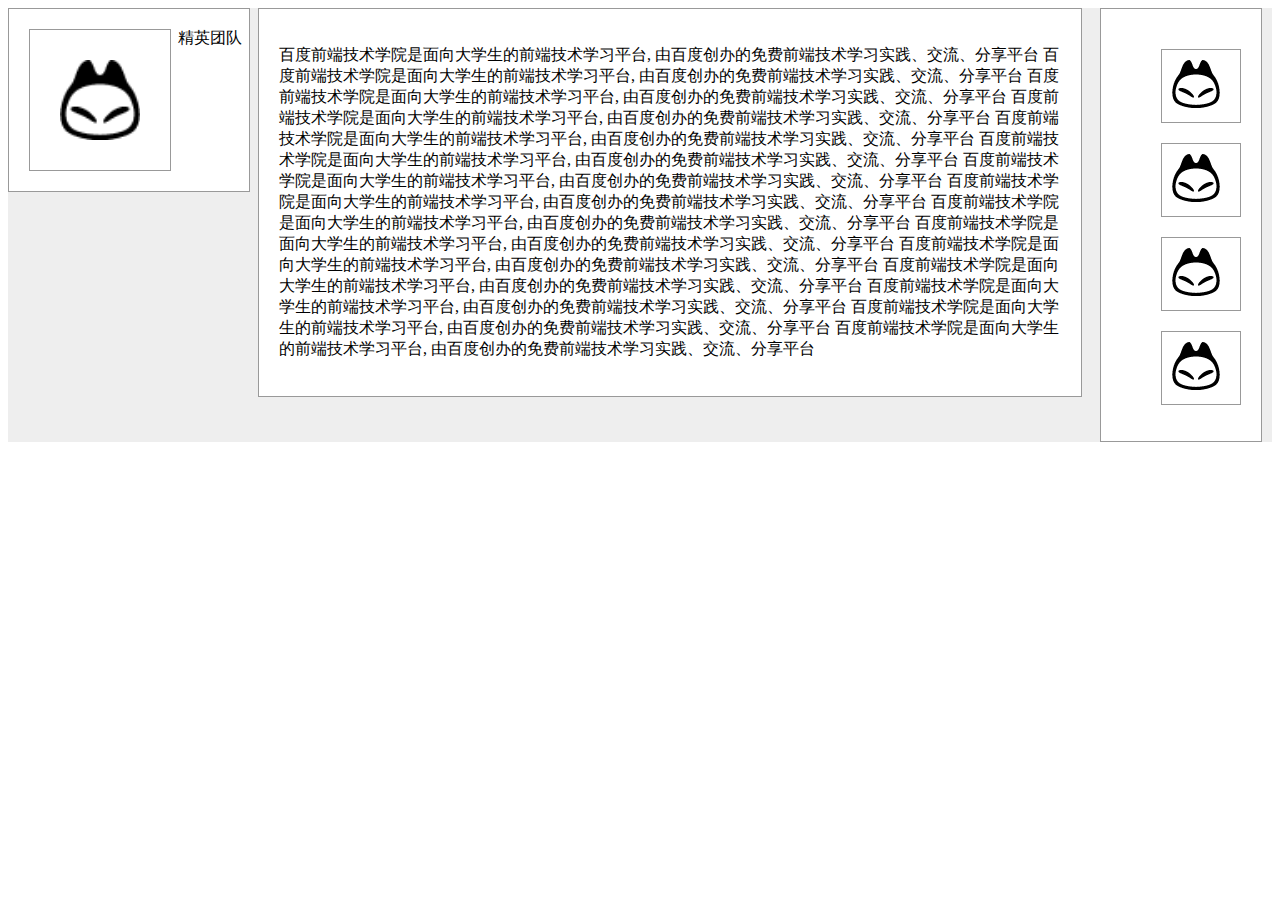
<file: stageone/ife3/index.html>
<!DOCTYPE html>
<html>
	<head>
		<meta charset="UTF-8">
		<title>百度前端技术学院阶段1-3</title>
		<link rel="icon" href="../img/iconfont-lou.png" type="image/x-icon">
		
		<style>
			.container{
				position: relative;
				width: 100%;
				background: #EEEEEE;
				overflow: auto;
			}
			.left {
				float: left;
				
				width: 200px;
				padding: 20px;
				border: 1px solid #999;
				margin-right: 20px;
				background:#FFFFFF;
				clear: both;
				}
			.right {
				width: 120px;
				
				padding: 20px;
				background-color: blue;
				float: right;
				margin-right: 10px;
				background:#FFFFFF;
				border: 1px solid #999999;
				
				}
			.main {
				width: auto;
				padding: 20px;
				border: 1px solid #999999;
				margin-left: 250px;
                margin-right: 190px;
                background:#FFFFFF;
				
				}
				.box{
					width: 100px;
					height: 100px;
					border: 1px solid #999999;
					padding: 20px;
				}
				.box img{
					width: 80px;
					height: 80px;
					padding: 10px;
				}
				.span{
					float: right;
					position: absolute;
					top: 20px;
					left: 170px;
				}
				.list{
					
					
				}
				.list li{
					border:1px solid #999999 ;
					list-style: none;
					padding: 10px;
					margin-top: 20px;
				}
		</style>
	</head>
	<body>
		<div class="container">
			<div class="left">
				<div class="box">				  
					<img src="../img/LOGO.png"/>
				</div>
				<div class="span">
					<span>精英团队</span>
				</div>
			</div>
			<div class="right">
				<div class="list">
					<ul>
						<li><img src="../img/LOGO.png"/></li>
						<li><img src="../img/LOGO.png"/></li>
						<li><img src="../img/LOGO.png"/></li>
						<li><img src="../img/LOGO.png"/></li>
					</ul>
				</div>
			</div>
			<div class="main">
				<p>
					百度前端技术学院是面向大学生的前端技术学习平台,
					由百度创办的免费前端技术学习实践、交流、分享平台
					百度前端技术学院是面向大学生的前端技术学习平台,
					由百度创办的免费前端技术学习实践、交流、分享平台
					百度前端技术学院是面向大学生的前端技术学习平台,
					由百度创办的免费前端技术学习实践、交流、分享平台
					
					百度前端技术学院是面向大学生的前端技术学习平台,
					由百度创办的免费前端技术学习实践、交流、分享平台
					百度前端技术学院是面向大学生的前端技术学习平台,
					由百度创办的免费前端技术学习实践、交流、分享平台
					百度前端技术学院是面向大学生的前端技术学习平台,
					由百度创办的免费前端技术学习实践、交流、分享平台
					百度前端技术学院是面向大学生的前端技术学习平台,
					由百度创办的免费前端技术学习实践、交流、分享平台
					百度前端技术学院是面向大学生的前端技术学习平台,
					由百度创办的免费前端技术学习实践、交流、分享平台
					
					百度前端技术学院是面向大学生的前端技术学习平台,
					由百度创办的免费前端技术学习实践、交流、分享平台
					百度前端技术学院是面向大学生的前端技术学习平台,
					由百度创办的免费前端技术学习实践、交流、分享平台
					百度前端技术学院是面向大学生的前端技术学习平台,
					由百度创办的免费前端技术学习实践、交流、分享平台
					百度前端技术学院是面向大学生的前端技术学习平台,
					由百度创办的免费前端技术学习实践、交流、分享平台
					百度前端技术学院是面向大学生的前端技术学习平台,
					由百度创办的免费前端技术学习实践、交流、分享平台
					
					百度前端技术学院是面向大学生的前端技术学习平台,
					由百度创办的免费前端技术学习实践、交流、分享平台
					百度前端技术学院是面向大学生的前端技术学习平台,
					由百度创办的免费前端技术学习实践、交流、分享平台
				</p>
			</div>
		</div>
	</body>
</html>
</file>
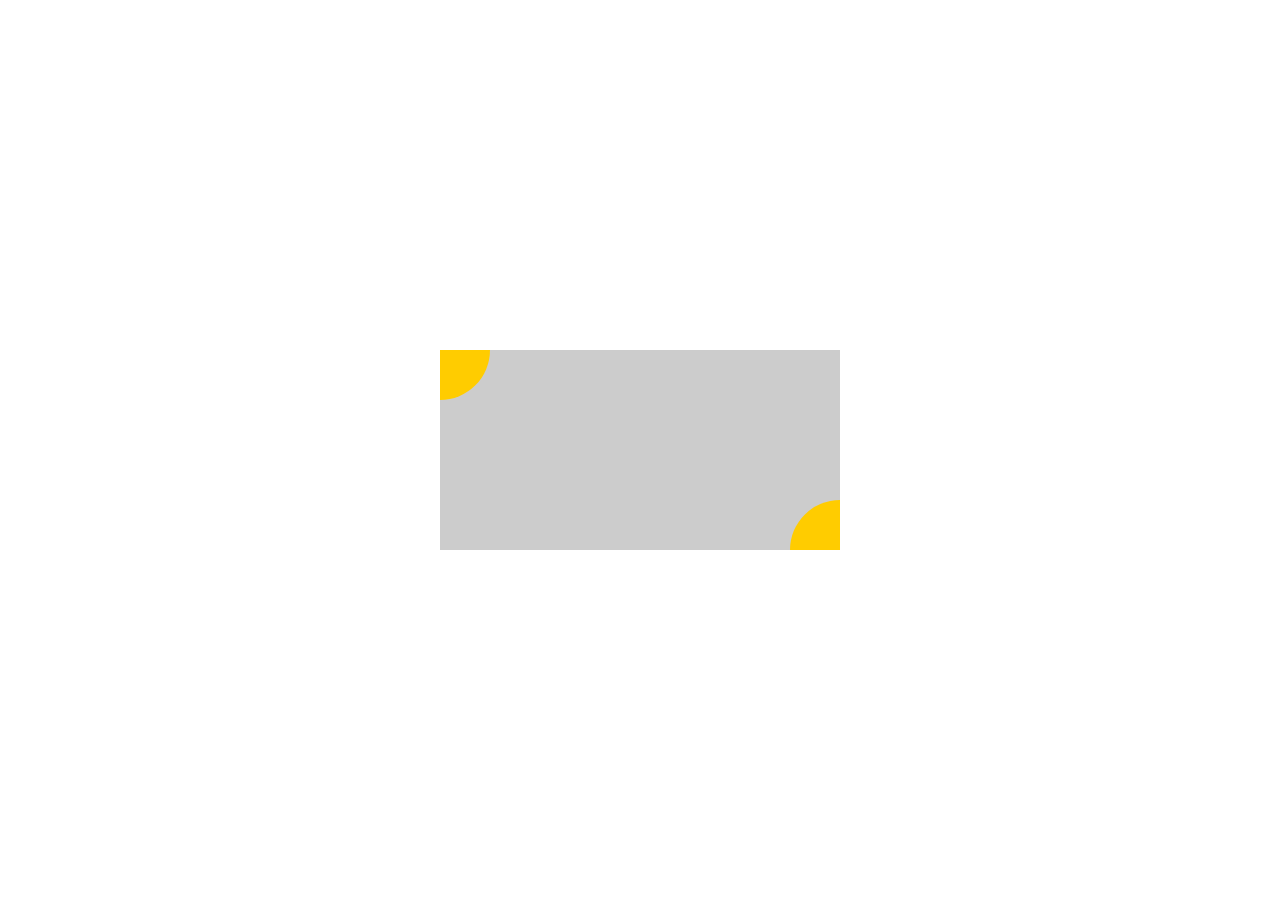
<file: stageone/ife4/index.html>
<!DOCTYPE html>
<html>
	<head>
		<meta charset="UTF-8">
		<title>课程四</title>
		<link rel="icon" href="../img/iconfont-lou.png" type="image/x-icon">
		<style type="text/css">
			.main{
				position: relative;
			}
			.container{
				position: absolute;
				height: 200px;
				width: 400px;
				background: #CCCCCC;
				left: 50%;
				top: 50%;
				margin-left: -200px;
				margin-top: -100px;
			}
			.left{
				position: absolute;
				top: 0;
				left: 0;
				background: #fc0;
				
				height: 50px; width: 50px;	
				-moz-border-radius: 0 0 50px 0; 
				-webkit-border-radius: 0 0 50px 0; 
				border-radius:0 0 50px 0;
			}
				
			.right{
				position: absolute;
				bottom: 0;
				right: 0;
				background: #fc0;
				height: 50px;
				width: 50px;			
				-moz-border-radius: 50px 0 0 0;
				-webkit-border-radius: 50px 0 0 0;
				border-radius: 50px 0 0 0;
		}

			
		</style>
	</head>
	<body>
		<div class="mian">
			<div class="container">
				<div class="left">
					
				</div>
				<div class="right">
					
				</div>
			</div>
		</div>
	</body>
</html>
</file>
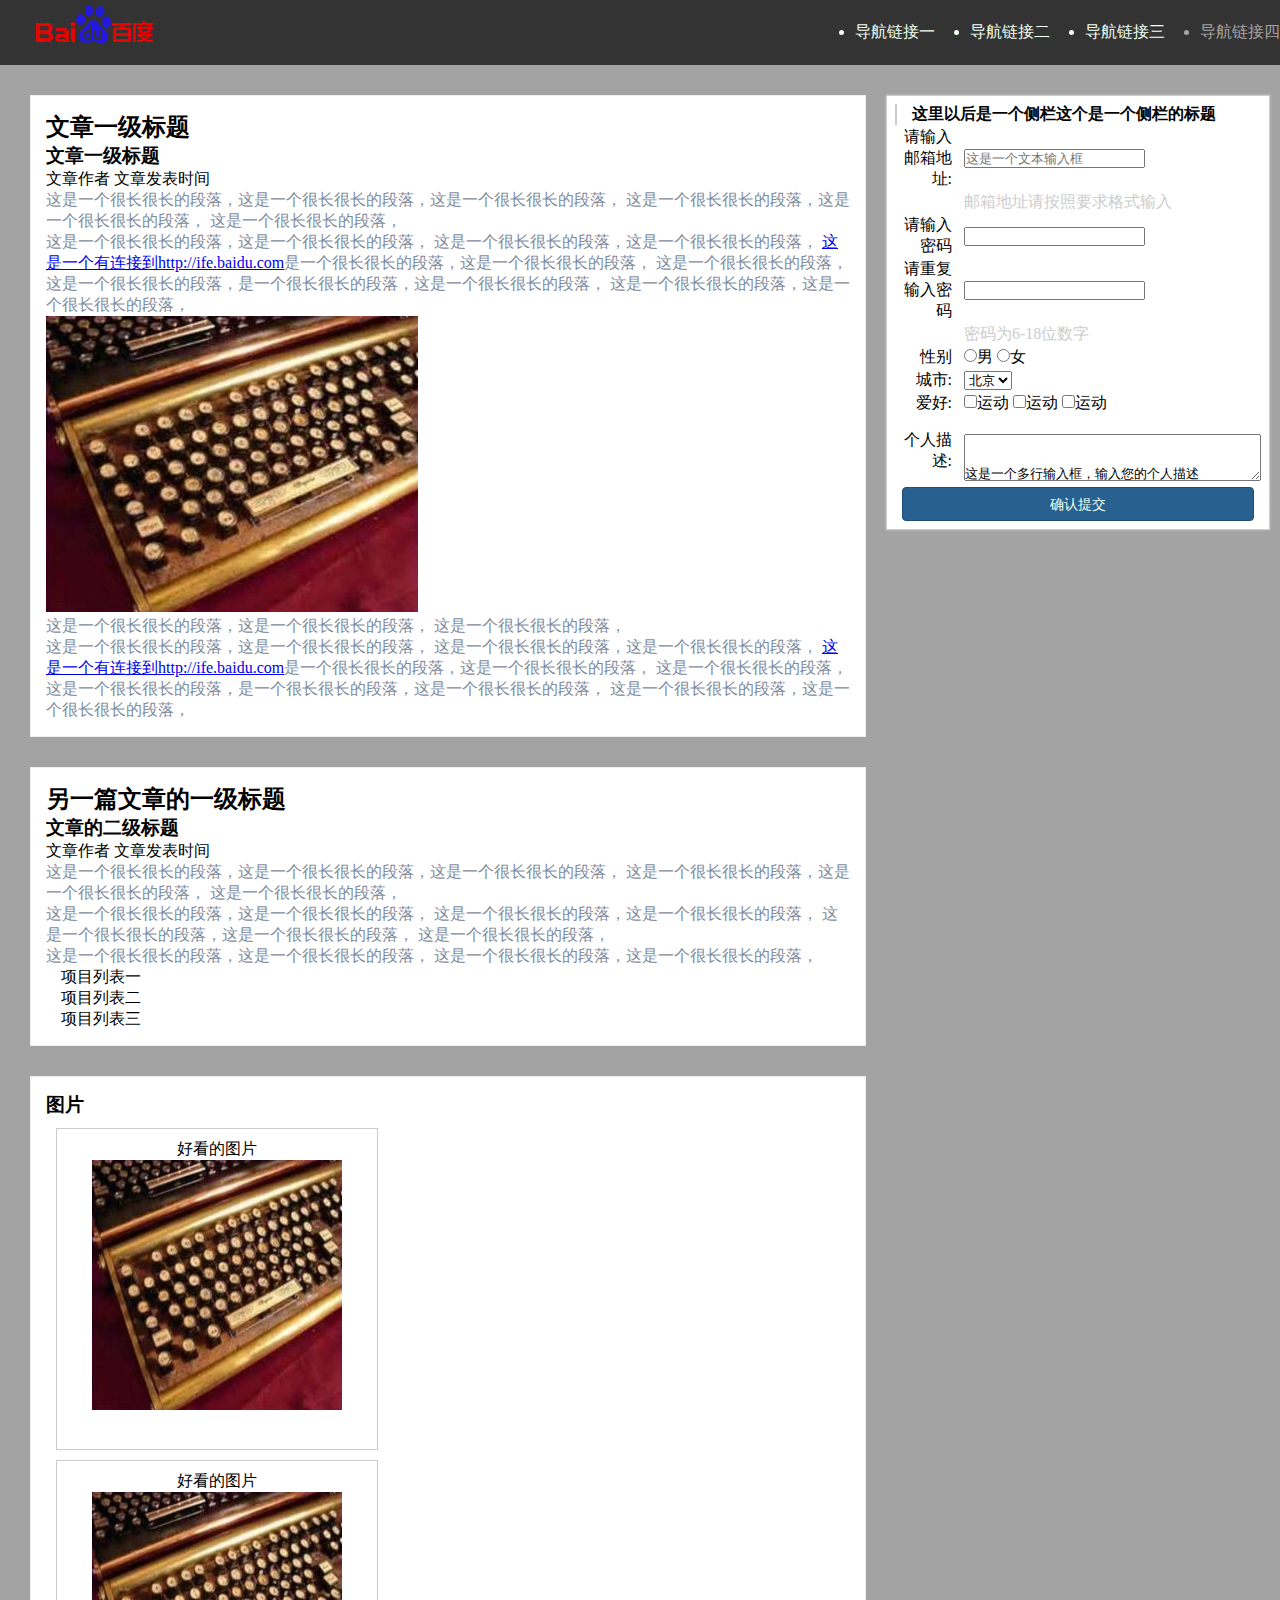
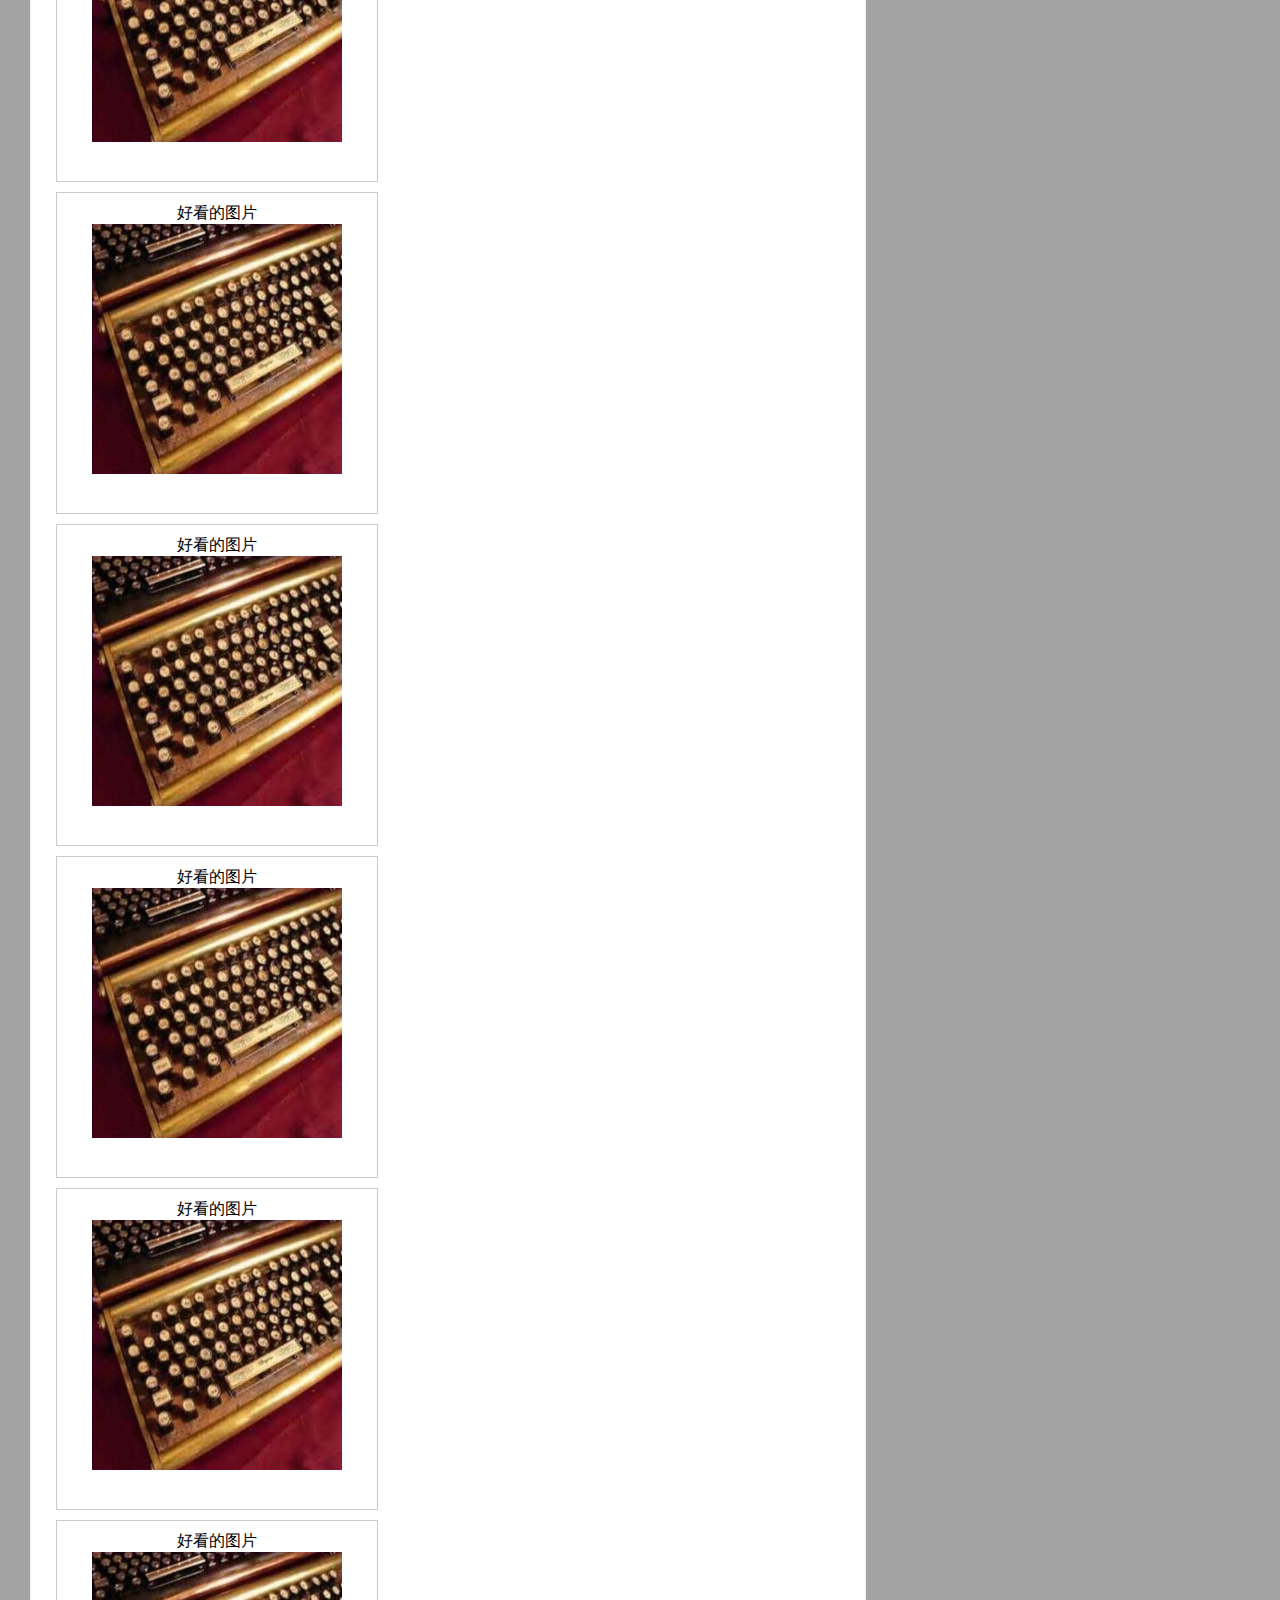
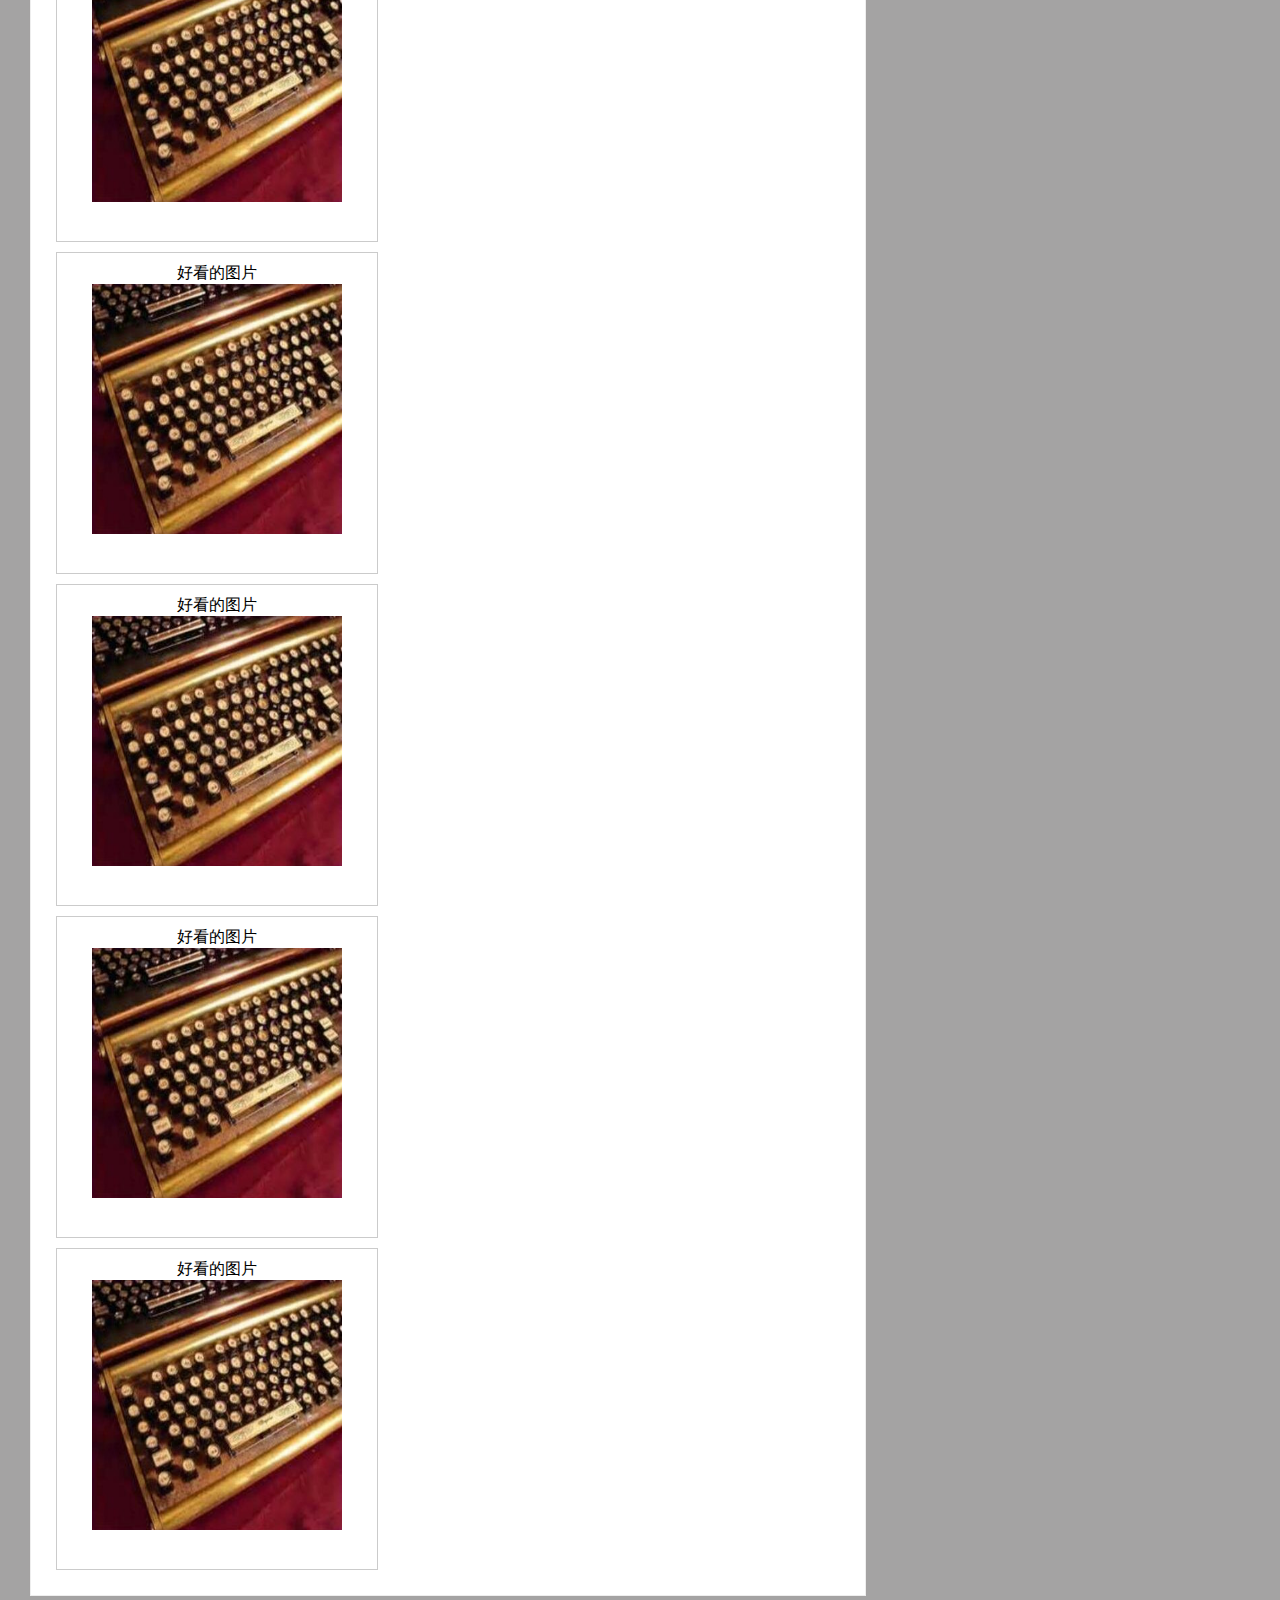
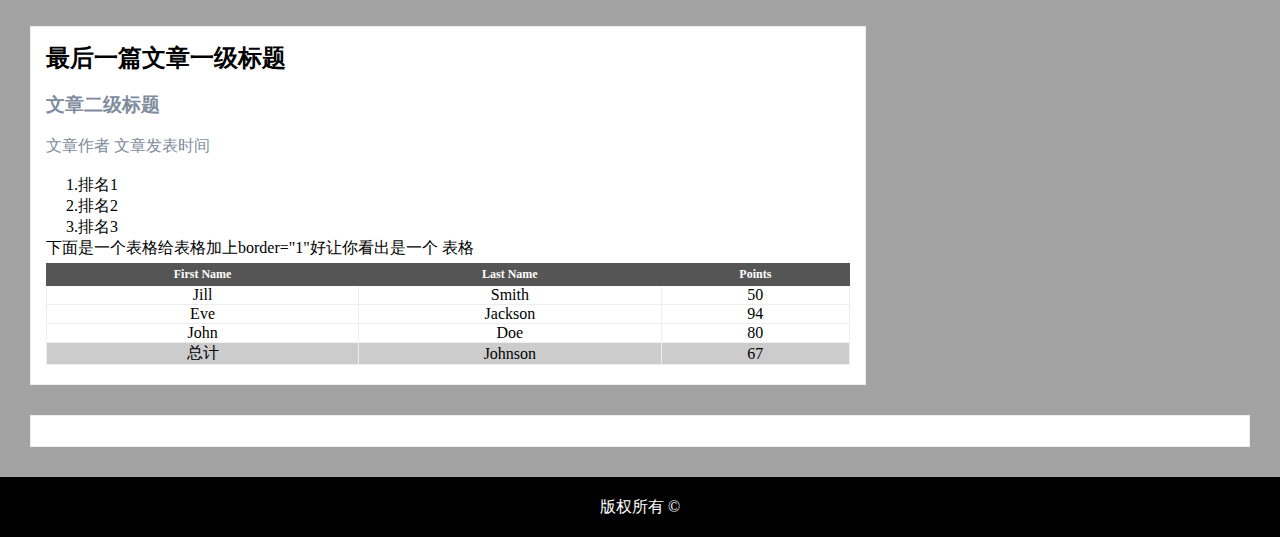
<file: stageone/ife5/index.html>
<!DOCTYPE html>
<html>
	<head>
		<meta charset="UTF-8">
		<title>百度前端技术学院阶段1-5</title>
		<link rel="icon" href="iconfont-lou.png" type="image/x-icon">
		<link rel="stylesheet" type="text/css" href="style.css"/>
	</head>
	<body>
		<div class="header">
		<img src="baidulog.png"/>
		<ul>
				<li><a>导航链接一</a></li>
				<li><a>导航链接二</a></li>
				<li><a>导航链接三</a></li>
				<li><a>导航链接四</a></li>
			</ul>
		</div>
		<div id="main">
		<div class="art1">
			<h2>文章一级标题</h2>
				<h3>文章一级标题</h3>
				<span>文章作者</span> <span>文章发表时间</span>
			<p>
		
				这是一个很长很长的段落，这是一个很长很长的段落，这是一个很长很长的段落，
				这是一个很长很长的段落，这是一个很长很长的段落，
				这是一个很长很长的段落，<br/>
				这是一个很长很长的段落，这是一个很长很长的段落，
				这是一个很长很长的段落，这是一个很长很长的段落，
				<a href="http://ife.baidu.com">这是一个有连接到http://ife.baidu.com</a>是一个很长很长的段落，这是一个很长很长的段落，
				这是一个很长很长的段落，这是一个很长很长的段落，是一个很长很长的段落，这是一个很长很长的段落，
				这是一个很长很长的段落，这是一个很长很长的段落，
				</p>
				
				<img src="ife1.jpg"/>
				<p>
				这是一个很长很长的段落，这是一个很长很长的段落，
				这是一个很长很长的段落，<br/>
				这是一个很长很长的段落，这是一个很长很长的段落，
				这是一个很长很长的段落，这是一个很长很长的段落，
				<a href="http://baidu.com">这是一个有连接到http://ife.baidu.com</a>是一个很长很长的段落，这是一个很长很长的段落，
				这是一个很长很长的段落，这是一个很长很长的段落，是一个很长很长的段落，这是一个很长很长的段落，
				这是一个很长很长的段落，这是一个很长很长的段落，
			</p>
		</div>
		<div class="art1">
			<h2>另一篇文章的一级标题</h2>
			<h3>文章的二级标题</h3>
			<span>文章作者</span> <span>文章发表时间</span>
			<p>这是一个很长很长的段落，这是一个很长很长的段落，这是一个很长很长的段落，
			这是一个很长很长的段落，这是一个很长很长的段落，
			这是一个很长很长的段落，<br/>
			这是一个很长很长的段落，这是一个很长很长的段落，
			这是一个很长很长的段落，这是一个很长很长的段落，
			这是一个很长很长的段落，这是一个很长很长的段落，
			这是一个很长很长的段落，<br/>
			这是一个很长很长的段落，这是一个很长很长的段落，
			这是一个很长很长的段落，这是一个很长很长的段落，
			<div class="arul">
				<ul>
				<li>项目列表一</li>
				<li>项目列表二</li>
				<li>项目列表三</li>
			</ul>
			</div>
			</p>
		</div>
		<div class="art1">

			<h3>图片</h3>
			 <div class="box">
			 	<div class="font">好看的图片</div>
				<img src="ife1.jpg" />
			 </div>
			 <div class="box">
			 	<div class="font">好看的图片</div>
				<img src="ife1.jpg" />
			 </div>
			 <div class="box">
			 	<div class="font">好看的图片</div>
				<img src="ife1.jpg" />
			 </div>
			 <div class="box">
			 	<div class="font">好看的图片</div>
				<img src="ife1.jpg" />
			 </div>
			 <div class="box">
			 	<div class="font">好看的图片</div>
				<img src="ife1.jpg" />
			 </div>
			 <div class="box">
			 	<div class="font">好看的图片</div>
				<img src="ife1.jpg" />
			 </div>
			 <div class="box">
			 	<div class="font">好看的图片</div>
				<img src="ife1.jpg" />
			 </div>
			 <div class="box">
			 	<div class="font">好看的图片</div>
				<img src="ife1.jpg" />
			 </div>
			 <div class="box">
			 	<div class="font">好看的图片</div>
				<img src="ife1.jpg" />
			 </div>
			 <div class="box">
			 	<div class="font">好看的图片</div>
				<img src="ife1.jpg" />
			 </div>
			 <div class="box">
			 	<div class="font">好看的图片</div>
				<img src="ife1.jpg" />
			 </div>
		</div>
		<div class="art1 art3">
     
			<h2> 最后一篇文章一级标题</h2><br />
		<h3>文章二级标题</h3><br />
		<p>文章作者 文章发表时间</p><br />
		<div class="fh">
			<div id="">
			1.排名1
		</div>
		<div id="">
			2.排名2
		</div>
		<div id="">
			3.排名3
		</div>
		</div>
		
		
		下面是一个表格给表格加上border="1"好让你看出是一个 表格
		<table class="reference" border="1px">
				<tbody>
					<tr>
						<th>First Name</th>
						<th>Last Name</th>		
						<th>Points</th>
					</tr>
				<tr>
					<td>Jill</td>
					<td>Smith</td>		
					<td>50</td>
				</tr>
				<tr>
					<td>Eve</td>
					<td>Jackson</td>		
					<td>94</td>
				</tr>
				<tr>
					<td>John</td>
					<td>Doe</td>		
					<td>80</td>
				</tr>
				<tr>
					<td>总计</td>
					<td>Johnson</td>		
					<td>67</td>
				</tr>
			</tbody>
		</table>
		</div>
	</div>	
		<div class="art1 tab">
			
			<table>
				<tr>
					<th colspan="2">这里以后是一个侧栏这个是一个侧栏的标题</th>
				</tr>
				<tr>
					<td class="right">请输入邮箱地址:</th>
					<td class="left"><input type="text" placeholder="这是一个文本输入框"/></th>
				</tr>
				<tr>
					<td class="right"></td>
					<td class="todo left">邮箱地址请按照要求格式输入</td>
				</tr>
				<tr>
					<td class="right">请输入密码</td>
					<td class="left"><input type="password"></td>
				</tr>
				<tr>
					<td class="right">请重复输入密码</td>
					<td class="left"><input type="password"></td>
				</tr>
				<tr>
					<td class="right"></td>
					<td class="todo left">密码为6-18位数字</td>
				</tr>
				<tr>
					<td class="right">性别</td>
					<td class="left">
						<input type="radio" name="sex" id="sex" value="男" />男
						<input type="radio" name="sex" id="sex" value="女" />女
					</td>
				</tr>
				<tr>
					<td class="right">城市:</td>
					<td class="left">
						<select name="cars">
							<option value="volvo">北京</option>
							<option value="saab">上海</option>
							<option value="fiat">广州</option>	
						</select>
					</td>
				</tr>
				<tr>
					<td class="right">爱好:</td>
					<td class="left">
						<input type="checkbox"  name="box" />运动
					    <input type="checkbox" name="box" />运动
					    <input type="checkbox" name="box" />运动
					</td>
				</tr>
				<tr>
					<td class="right arte">个人描述:</td>
					<td class="left"><br />
						<textarea  rows="3" cols="35"> 
						这是一个多行输入框，输入您的个人描述
					    </textarea>
					</td>
				</tr>
				<tr>	
				<td colspan="3">
					<div class="bttn">
						<button type="button" class="btn btn-primary">确认提交</button>
					</div>
				</td>
				</tr>
		    </table>
			

		</div>
		
			<footer>
				版权所有 ©
			</footer>
			
	</body>
	</div>
</html>
</file>
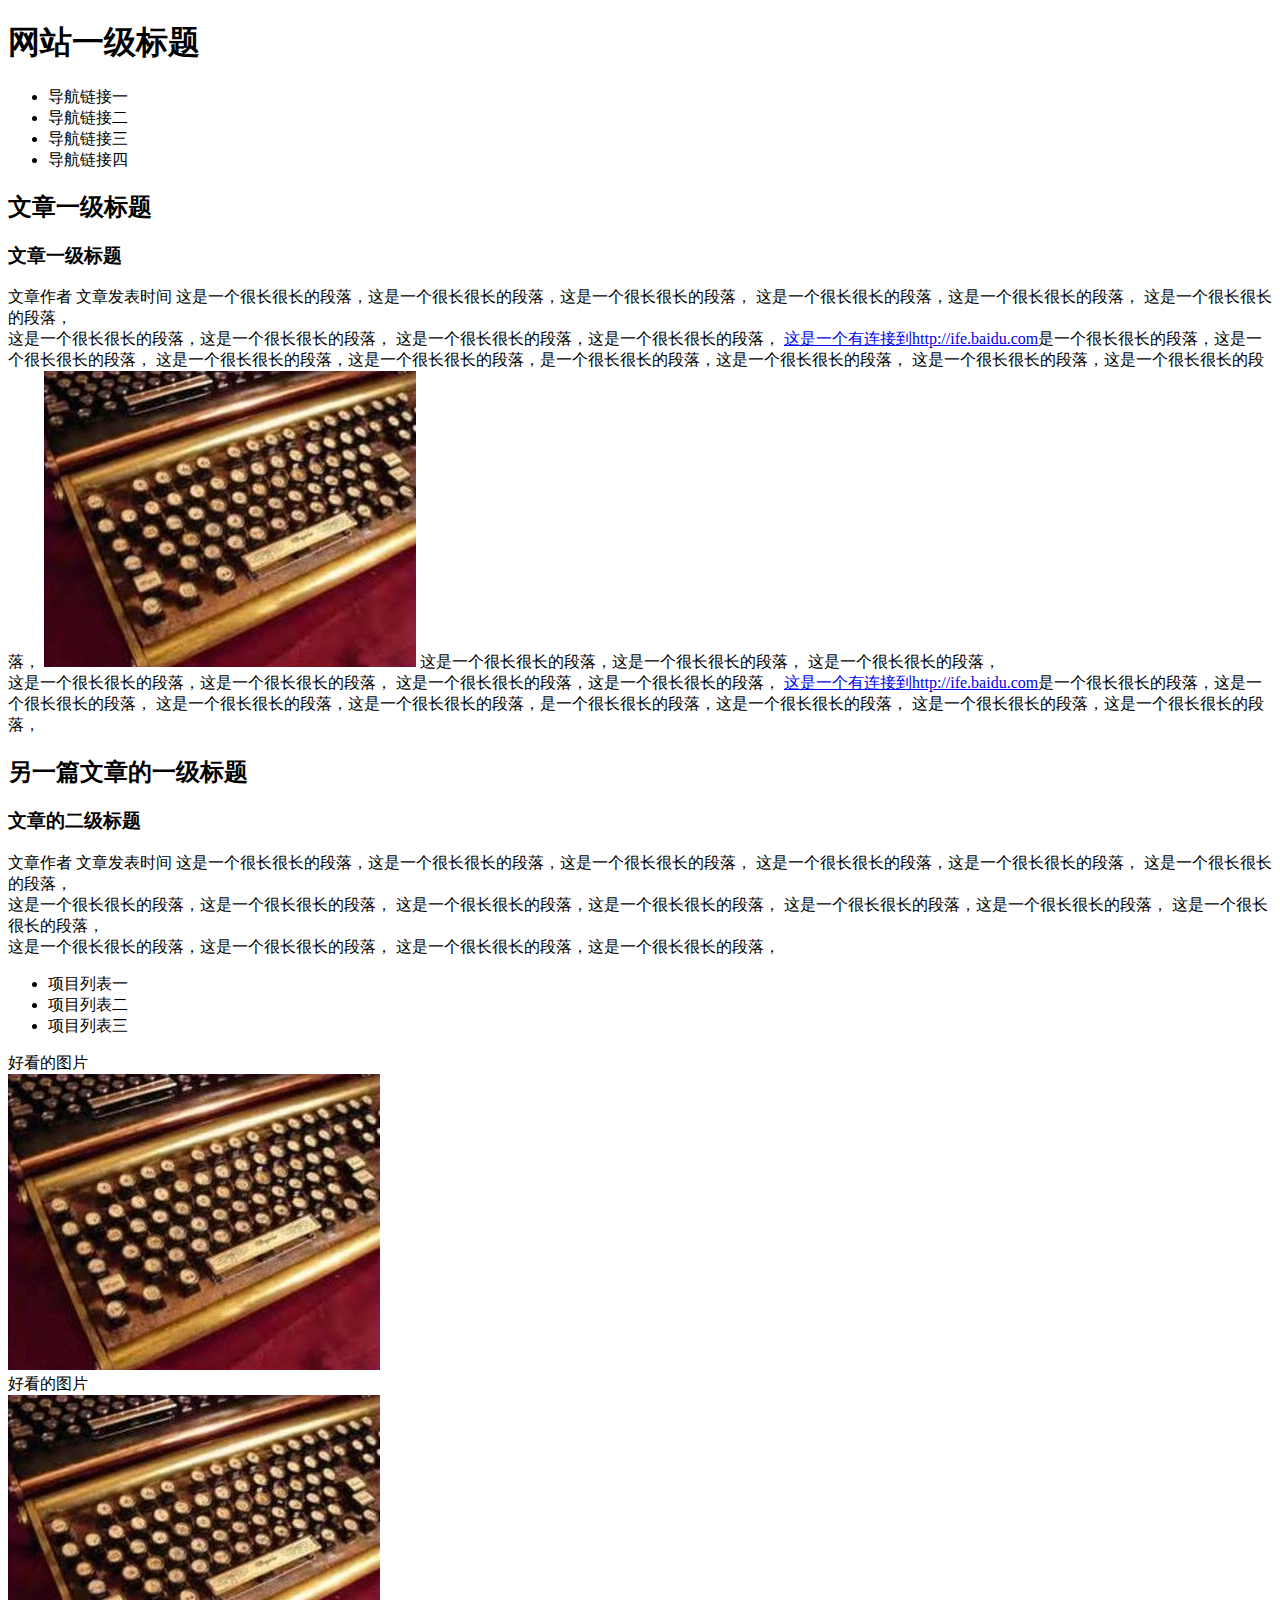
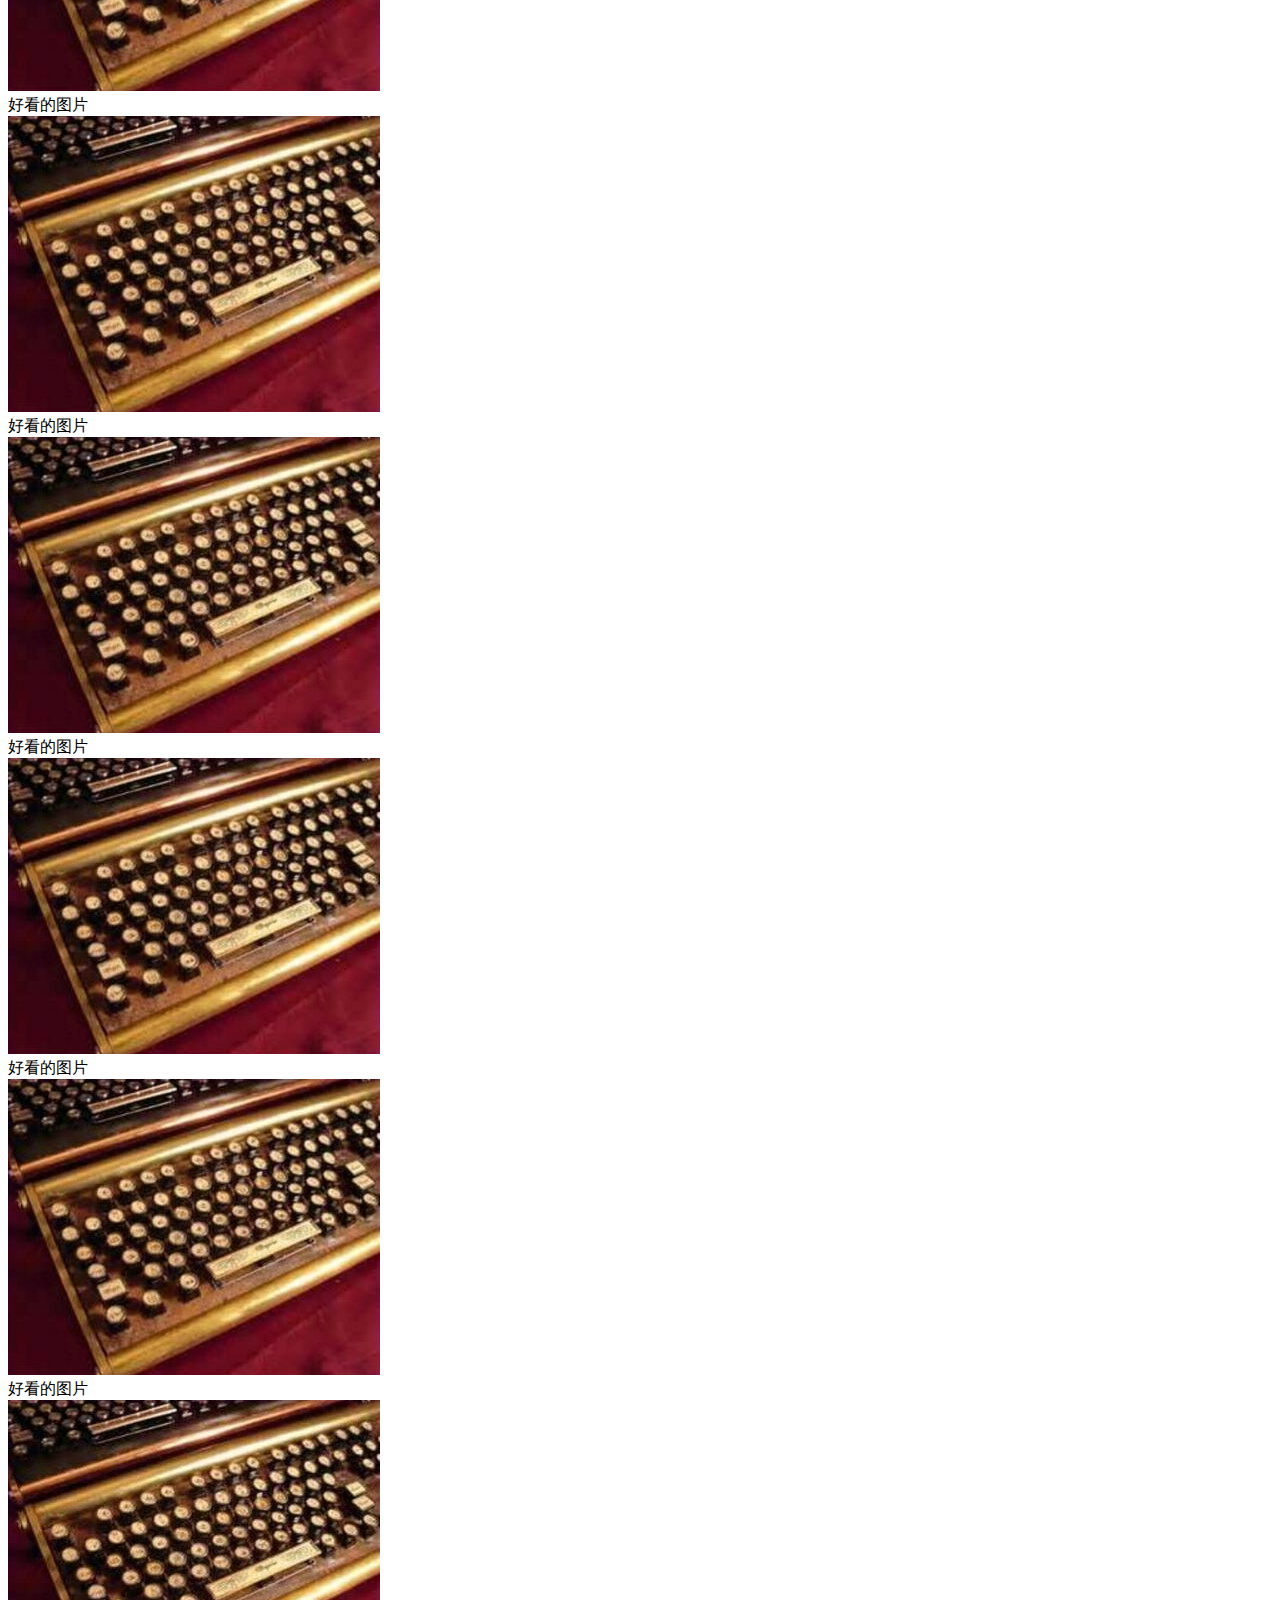
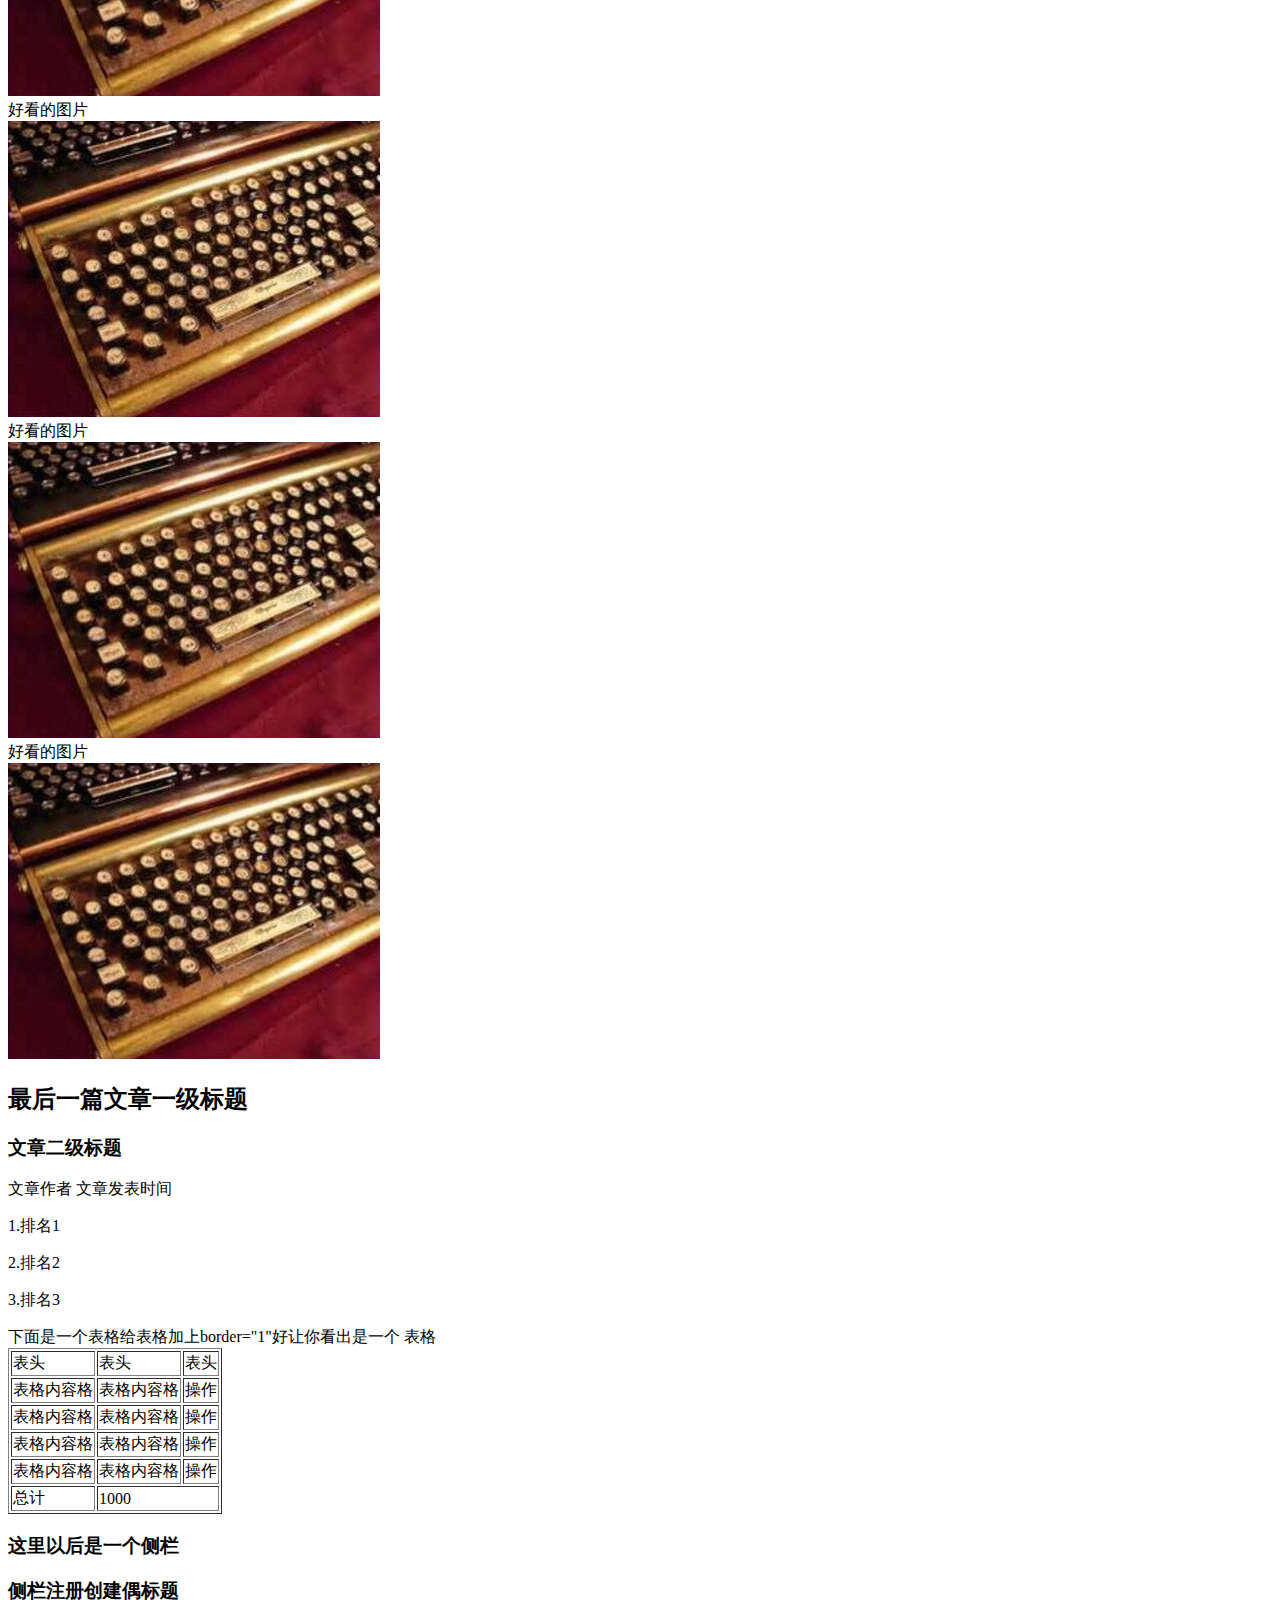
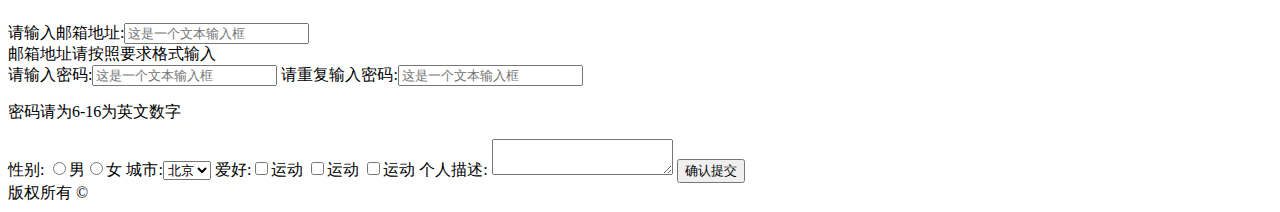
<file: ife1/ife1.html>
<!DOCTYPE html>
<html>
	<head>
		<meta charset="UTF-8">
		<title></title>
	</head>
	<body>
		<h1>网站一级标题</h1>
		<div id="">
			<ul>
				<li><a>导航链接一</a></li>
				<li><a>导航链接二</a></li>
				<li><a>导航链接三</a></li>
				<li><a>导航链接四</a></li>
			</ul>
		</div>
		<h2>文章一级标题</h2>
		<h3>文章一级标题</h3>
		<span>文章作者</span> <span>文章发表时间</span>
		这是一个很长很长的段落，这是一个很长很长的段落，这是一个很长很长的段落，
		这是一个很长很长的段落，这是一个很长很长的段落，
		这是一个很长很长的段落，<br/>
		这是一个很长很长的段落，这是一个很长很长的段落，
		这是一个很长很长的段落，这是一个很长很长的段落，
		<a href="http://ife.baidu.com">这是一个有连接到http://ife.baidu.com</a>是一个很长很长的段落，这是一个很长很长的段落，
		这是一个很长很长的段落，这是一个很长很长的段落，是一个很长很长的段落，这是一个很长很长的段落，
		这是一个很长很长的段落，这是一个很长很长的段落，
		<img src="ife1.jpg"/>
		这是一个很长很长的段落，这是一个很长很长的段落，
		这是一个很长很长的段落，<br/>
		这是一个很长很长的段落，这是一个很长很长的段落，
		这是一个很长很长的段落，这是一个很长很长的段落，
		<a href="http://baidu.com">这是一个有连接到http://ife.baidu.com</a>是一个很长很长的段落，这是一个很长很长的段落，
		这是一个很长很长的段落，这是一个很长很长的段落，是一个很长很长的段落，这是一个很长很长的段落，
		这是一个很长很长的段落，这是一个很长很长的段落，
		<h2>另一篇文章的一级标题</h2>
		<h3>文章的二级标题</h3>
		<span>文章作者</span> <span>文章发表时间</span>
		这是一个很长很长的段落，这是一个很长很长的段落，这是一个很长很长的段落，
		这是一个很长很长的段落，这是一个很长很长的段落，
		这是一个很长很长的段落，<br/>
		这是一个很长很长的段落，这是一个很长很长的段落，
		这是一个很长很长的段落，这是一个很长很长的段落，
		这是一个很长很长的段落，这是一个很长很长的段落，
		这是一个很长很长的段落，<br/>
		这是一个很长很长的段落，这是一个很长很长的段落，
		这是一个很长很长的段落，这是一个很长很长的段落，
		<ul>
			<li>项目列表一</li>
			<li>项目列表二</li>
			<li>项目列表三</li>
		</ul>
		<div>好看的图片</div>
		
		<img src="ife1.jpg" /><br />
		<div>好看的图片</div>
		<img src="ife1.jpg" /><br />
		<div>好看的图片</div>
		<img src="ife1.jpg" /><br />
		<div>好看的图片</div>
		<img src="ife1.jpg" /><br />
		<div>好看的图片</div>
		<img src="ife1.jpg" /><br />
		<div>好看的图片</div>
		<img src="ife1.jpg" /><br />
		<div>好看的图片</div>
		<img src="ife1.jpg" /><br />
		<div>好看的图片</div>
		<img src="ife1.jpg" />
		<div>好看的图片</div>
		<img src="ife1.jpg" />
		<div>好看的图片</div>
		<img src="ife1.jpg" />
		
		<h2> 最后一篇文章一级标题</h2>
		<h3>文章二级标题</h3>
		文章作者 文章发表时间
		<p>1.排名1</p>
		<p>2.排名2</p>
		<p>3.排名3</p>
		下面是一个表格给表格加上border="1"好让你看出是一个 表格
		<table border="1px">
			<thead>
				<tr>
					<td>表头</td>
					<td>表头</td>
					<td>表头</td>
				</tr>
				<tr>
					<td>表格内容格</td>
					<td>表格内容格</td>
					<td>操作</td>
				</tr>
				<tr>
					<td>表格内容格</td>
					<td>表格内容格</td>
					<td>操作</td>
				</tr>
				<tr>
					<td>表格内容格</td>
					<td>表格内容格</td>
					<td>操作</td>
				</tr>
				<tr>
					<td>表格内容格</td>
					<td>表格内容格</td>
					<td>操作</td>
				</tr>
				<tr>
					<td>总计</td>
					<td colspan="2">1000</td>
					
				</tr>
			</thead>
			
			
		</table>
		<h3>这里以后是一个侧栏</h3>
			<h3>侧栏注册创建偶标题</h3>
			<div id="">
				请输入邮箱地址:<input type="text" placeholder="这是一个文本输入框"/>
			</div>
			邮箱地址请按照要求格式输入 <br />
			<div id="">
			请输入密码:<input type="text" placeholder="这是一个文本输入框"/>
			请重复输入密码:<input type="text" placeholder="这是一个文本输入框"/>	
			</div>
			<p>
				密码请为6-16为英文数字
			</p>
			
			性别: <input type="radio" name="sex" id="sex" value="男" />男<input type="radio" name="sex" id="sex" value="女" />女
			城市:<select name="cars">
					<option value="volvo">北京</option>
					<option value="saab">上海</option>
					<option value="fiat">广州</option>
					
				</select>
			爱好:<input type="checkbox"  name="box" />运动
			   <input type="checkbox" name="box" />运动
			   <input type="checkbox" name="box" />运动
			个人描述:
			<textarea > 
				这是一个多行输入框，输入您的个人描述
			</textarea>
			<input type="button" name="" id="" value="确认提交" /><br />
			版权所有 ©
	</body>
</html>
</file>
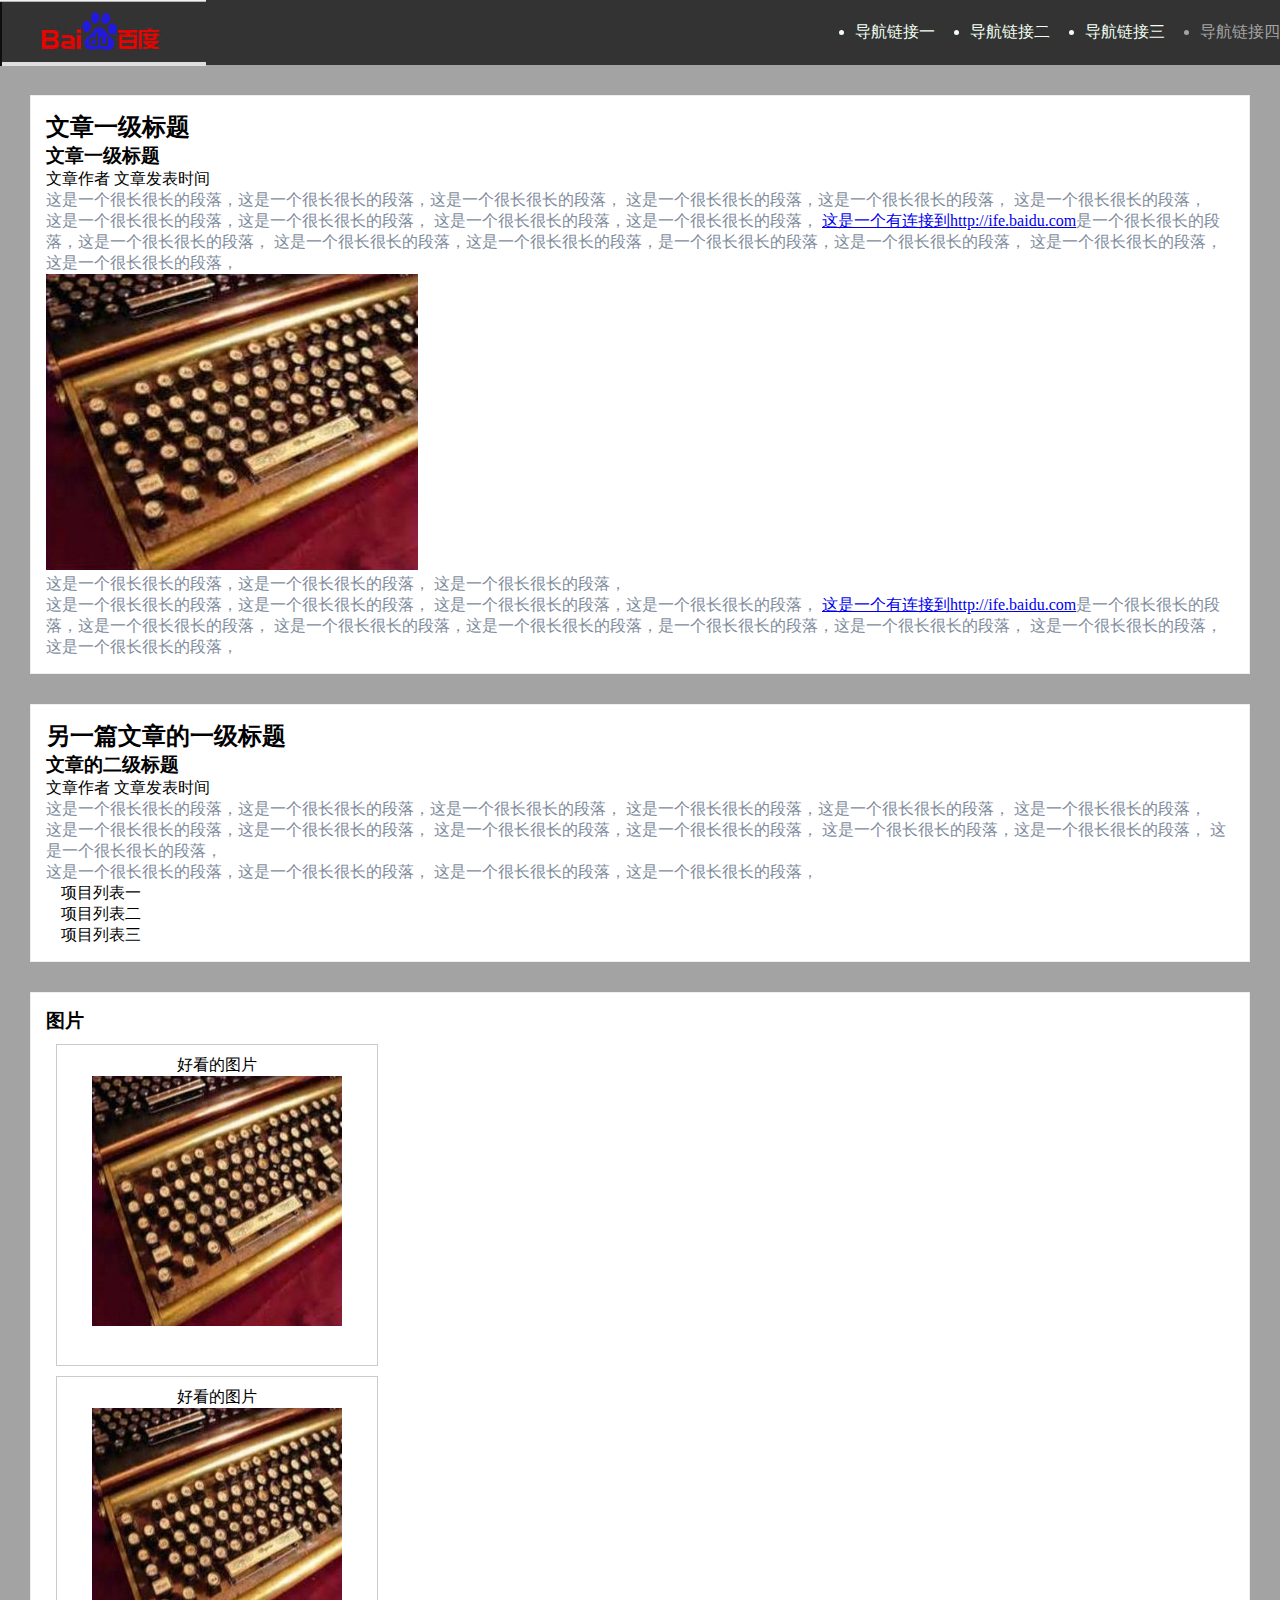
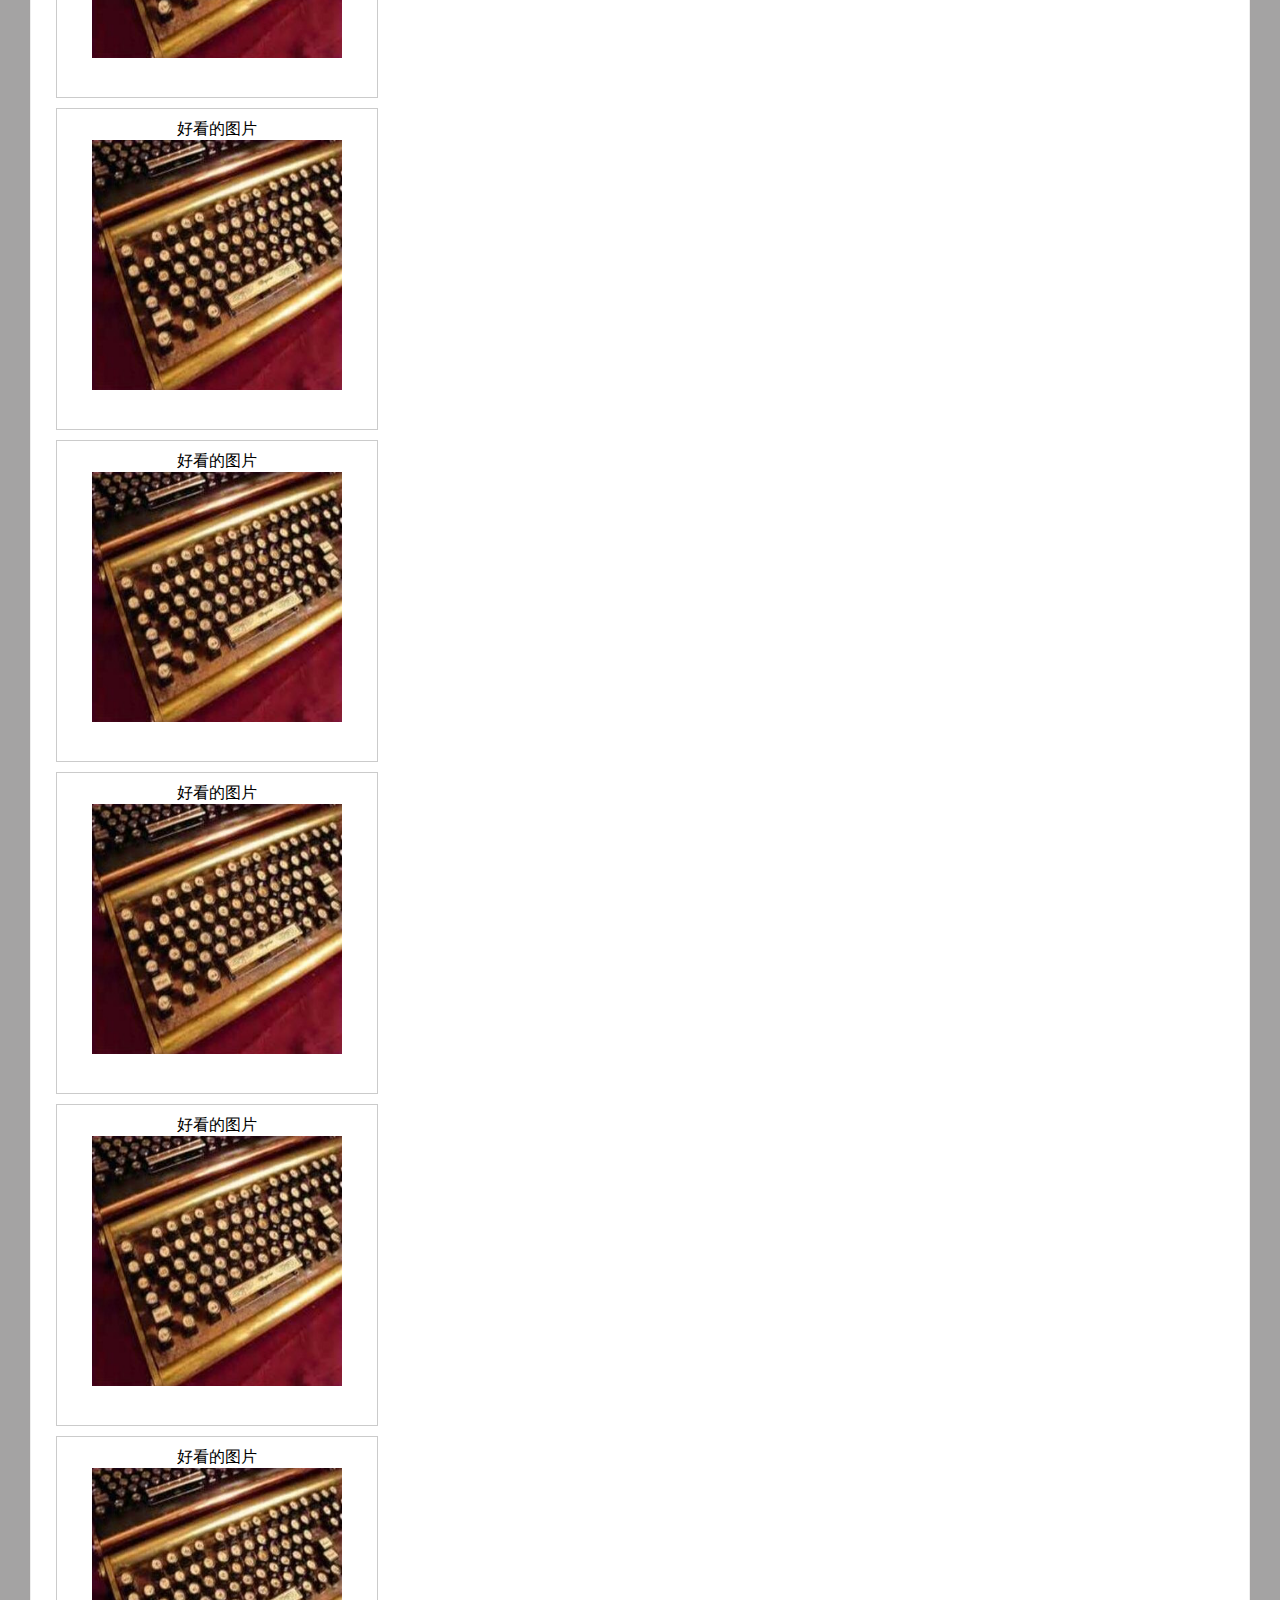
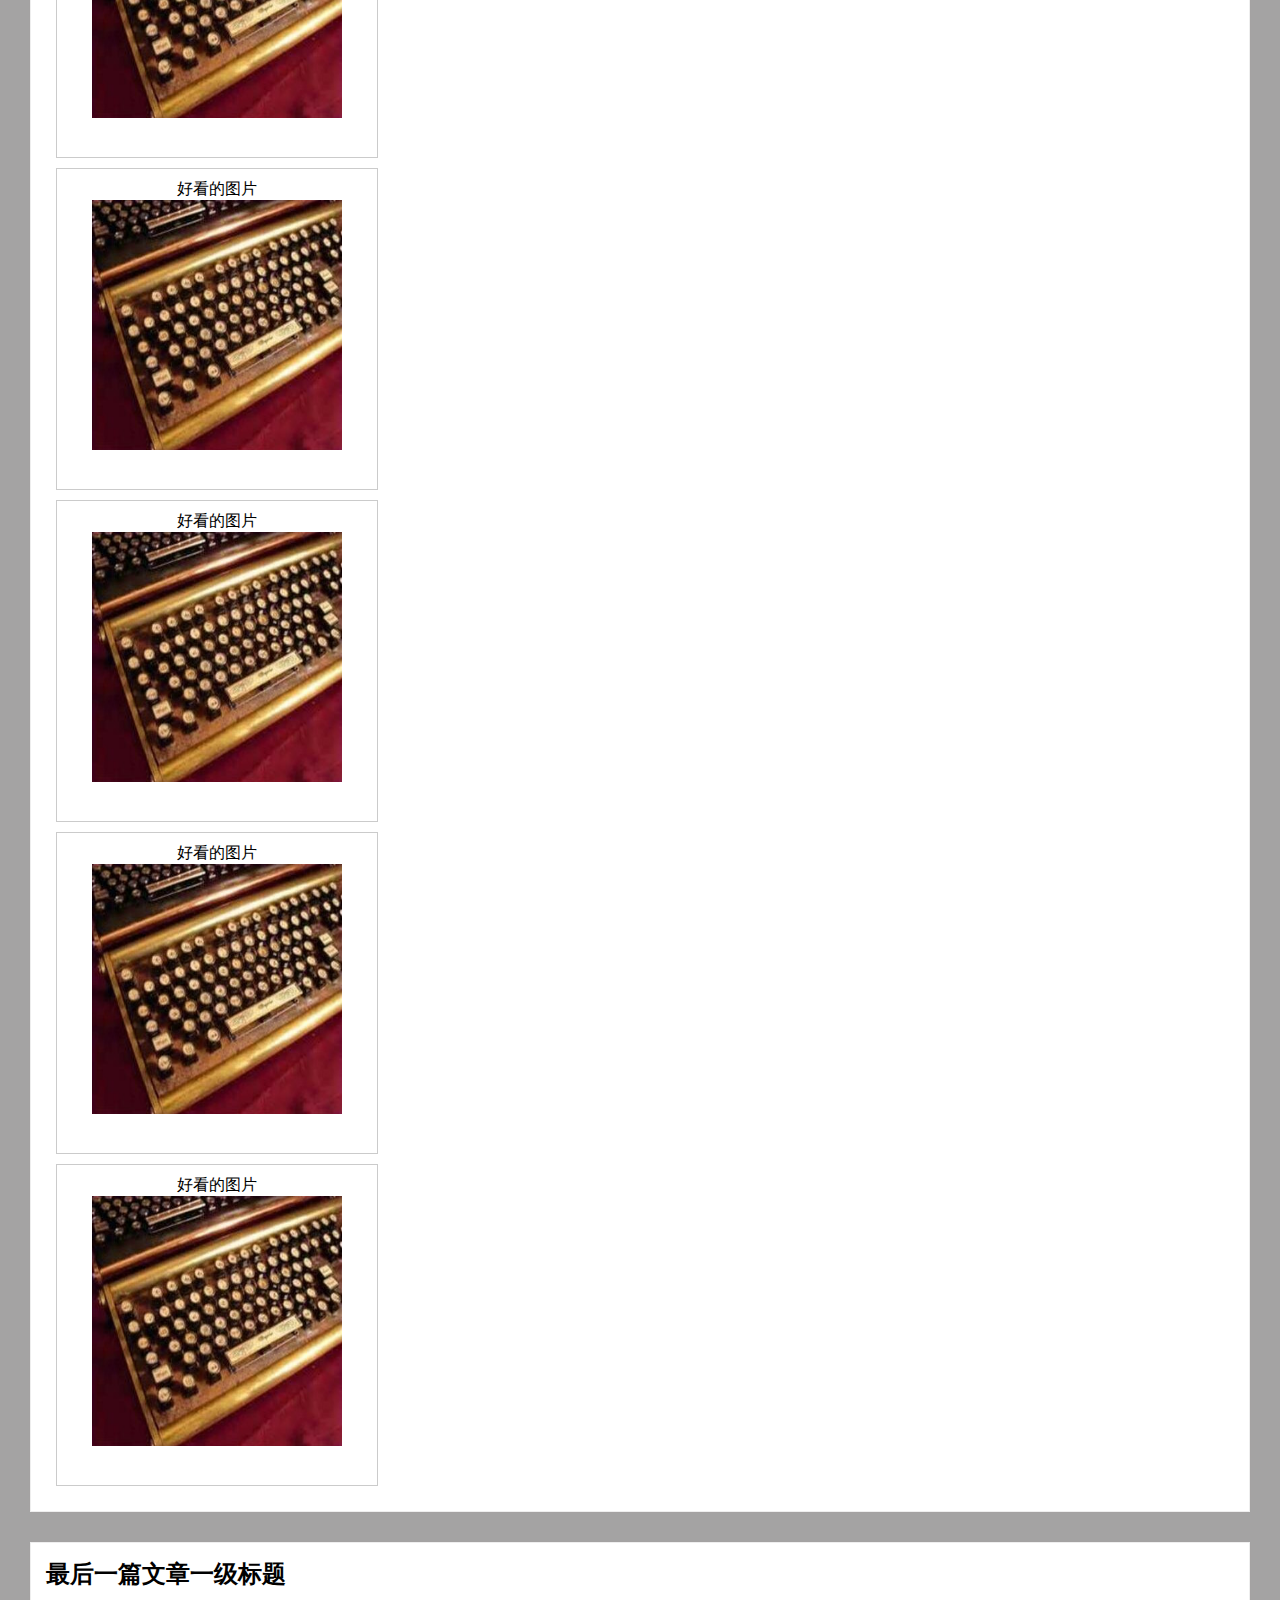
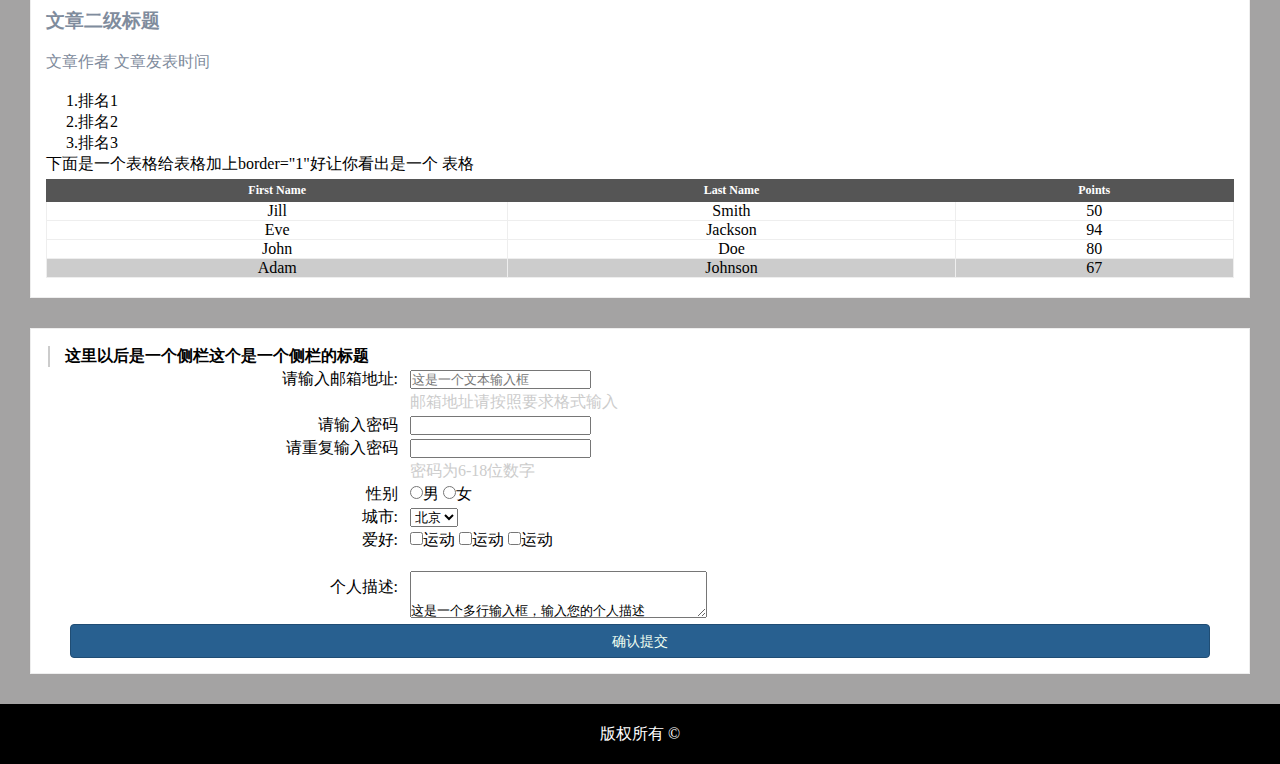
<file: stageone/ife2/ife2.html>
<!DOCTYPE html>
<html>
	<head>
		<meta charset="UTF-8">
		<title>百度前端技术学院阶段1-2</title>
		<link rel="icon" href="iconfont-lou.png" type="image/x-icon">
		<link rel="stylesheet" type="text/css" href="style.css"/>
	</head>
	<body>
		<div id="main">
			
		<div class="header">
		<img src="baidulog.png"/>
		<ul>
				<li><a>导航链接一</a></li>
				<li><a>导航链接二</a></li>
				<li><a>导航链接三</a></li>
				<li><a>导航链接四</a></li>
			</ul>
		</div>
		<div class="art1">
			<h2>文章一级标题</h2>
				<h3>文章一级标题</h3>
				<span>文章作者</span> <span>文章发表时间</span>
			<p>
		
				这是一个很长很长的段落，这是一个很长很长的段落，这是一个很长很长的段落，
				这是一个很长很长的段落，这是一个很长很长的段落，
				这是一个很长很长的段落，<br/>
				这是一个很长很长的段落，这是一个很长很长的段落，
				这是一个很长很长的段落，这是一个很长很长的段落，
				<a href="http://ife.baidu.com">这是一个有连接到http://ife.baidu.com</a>是一个很长很长的段落，这是一个很长很长的段落，
				这是一个很长很长的段落，这是一个很长很长的段落，是一个很长很长的段落，这是一个很长很长的段落，
				这是一个很长很长的段落，这是一个很长很长的段落，
				</p>
				
				<img src="ife1.jpg"/>
				<p>
				这是一个很长很长的段落，这是一个很长很长的段落，
				这是一个很长很长的段落，<br/>
				这是一个很长很长的段落，这是一个很长很长的段落，
				这是一个很长很长的段落，这是一个很长很长的段落，
				<a href="http://baidu.com">这是一个有连接到http://ife.baidu.com</a>是一个很长很长的段落，这是一个很长很长的段落，
				这是一个很长很长的段落，这是一个很长很长的段落，是一个很长很长的段落，这是一个很长很长的段落，
				这是一个很长很长的段落，这是一个很长很长的段落，
			</p>
		</div>
		<div class="art1">
			<h2>另一篇文章的一级标题</h2>
			<h3>文章的二级标题</h3>
			<span>文章作者</span> <span>文章发表时间</span>
			<p>这是一个很长很长的段落，这是一个很长很长的段落，这是一个很长很长的段落，
			这是一个很长很长的段落，这是一个很长很长的段落，
			这是一个很长很长的段落，<br/>
			这是一个很长很长的段落，这是一个很长很长的段落，
			这是一个很长很长的段落，这是一个很长很长的段落，
			这是一个很长很长的段落，这是一个很长很长的段落，
			这是一个很长很长的段落，<br/>
			这是一个很长很长的段落，这是一个很长很长的段落，
			这是一个很长很长的段落，这是一个很长很长的段落，
			<div class="arul">
				<ul>
				<li>项目列表一</li>
				<li>项目列表二</li>
				<li>项目列表三</li>
			</ul>
			</div>
			</p>
		</div>
		<div class="art1">
			<h3>图片</h3>
			 <div class="box">
			 	<div class="font">好看的图片</div>
				<img src="ife1.jpg" />
			 </div>
			 <div class="box">
			 	<div class="font">好看的图片</div>
				<img src="ife1.jpg" />
			 </div>
			 <div class="box">
			 	<div class="font">好看的图片</div>
				<img src="ife1.jpg" />
			 </div>
			 <div class="box">
			 	<div class="font">好看的图片</div>
				<img src="ife1.jpg" />
			 </div>
			 <div class="box">
			 	<div class="font">好看的图片</div>
				<img src="ife1.jpg" />
			 </div>
			 <div class="box">
			 	<div class="font">好看的图片</div>
				<img src="ife1.jpg" />
			 </div>
			 <div class="box">
			 	<div class="font">好看的图片</div>
				<img src="ife1.jpg" />
			 </div>
			 <div class="box">
			 	<div class="font">好看的图片</div>
				<img src="ife1.jpg" />
			 </div>
			 <div class="box">
			 	<div class="font">好看的图片</div>
				<img src="ife1.jpg" />
			 </div>
			 <div class="box">
			 	<div class="font">好看的图片</div>
				<img src="ife1.jpg" />
			 </div>
			 <div class="box">
			 	<div class="font">好看的图片</div>
				<img src="ife1.jpg" />
			 </div>
		</div>
		<div class="art1 art3">
			<h2> 最后一篇文章一级标题</h2><br />
		<h3>文章二级标题</h3><br />
		<p>文章作者 文章发表时间</p><br />
		<div class="fh">
			<div id="">
			1.排名1
		</div>
		<div id="">
			2.排名2
		</div>
		<div id="">
			3.排名3
		</div>
		</div>
		
		
		下面是一个表格给表格加上border="1"好让你看出是一个 表格
		<table class="reference" border="1px">
				<tbody>
					<tr>
						<th>First Name</th>
						<th>Last Name</th>		
						<th>Points</th>
					</tr>
				<tr>
					<td>Jill</td>
					<td>Smith</td>		
					<td>50</td>
				</tr>
				<tr>
					<td>Eve</td>
					<td>Jackson</td>		
					<td>94</td>
				</tr>
				<tr>
					<td>John</td>
					<td>Doe</td>		
					<td>80</td>
				</tr>
				<tr>
					<td>Adam</td>
					<td>Johnson</td>		
					<td>67</td>
				</tr>
			</tbody>
		</table>
		</div>
		<div class="art1 tab">
			
			<table>
				<tr>
					<th colspan="2">这里以后是一个侧栏这个是一个侧栏的标题</th>
				</tr>
				<tr>
					<td class="right">请输入邮箱地址:</th>
					<td class="left"><input type="text" placeholder="这是一个文本输入框"/></th>
				</tr>
				<tr>
					<td class="right"></td>
					<td class="todo left">邮箱地址请按照要求格式输入</td>
				</tr>
				<tr>
					<td class="right">请输入密码</td>
					<td class="left"><input type="password"></td>
				</tr>
				<tr>
					<td class="right">请重复输入密码</td>
					<td class="left"><input type="password"></td>
				</tr>
				<tr>
					<td class="right"></td>
					<td class="todo left">密码为6-18位数字</td>
				</tr>
				<tr>
					<td class="right">性别</td>
					<td class="left">
						<input type="radio" name="sex" id="sex" value="男" />男
						<input type="radio" name="sex" id="sex" value="女" />女
					</td>
				</tr>
				<tr>
					<td class="right">城市:</td>
					<td class="left">
						<select name="cars">
							<option value="volvo">北京</option>
							<option value="saab">上海</option>
							<option value="fiat">广州</option>	
						</select>
					</td>
				</tr>
				<tr>
					<td class="right">爱好:</td>
					<td class="left">
						<input type="checkbox"  name="box" />运动
					    <input type="checkbox" name="box" />运动
					    <input type="checkbox" name="box" />运动
					</td>
				</tr>
				<tr>
					<td class="right arte">个人描述:</td>
					<td class="left"><br />
						<textarea  rows="3" cols="35"> 
						这是一个多行输入框，输入您的个人描述
					    </textarea>
					</td>
				</tr>
		    </table>
		<div class="bttn">
			<button type="button" class="btn btn-primary">确认提交</button>
		</div>

		</div>
		
			<footer>
				版权所有 ©
			</footer>
			
	</body>
	</div>
</html>
</file>
<file: stageone/ife5/style.css>
*{
	margin:0px;
	padding: 0px;
}
body{
	background: #A4A3A3;
}
.header{
	width: auto;
	height: 65px;
	background: #333333;
	color: honeydew;
}
#main{
	width: 70%;
}
.header ul{
	float: right;
	margin-top: 22px;
}
.header ul li{
	float: left;
	margin-left: 35px;
}
.header ul li:last-child{
	color: #A4A3A3;
}
.art1{
	margin: 30px;
	padding: 15px;
	border: 1px solid #eee;
	box-shadow: 0 0 2px #A4A3A3;
	background: #fff;
	
	}
.art1 .arul ul{
	list-style: none;
	margin-left: 15px;
}	
.box{
	border:  1px solid #CBCBCB;
	padding: 10px;
	margin: 10px;
	width: 300px;
	height: 300px;
}
.box div{
	 text-align: center;
	
}
.box img{
	width: 250px;
	height: 250px;
	margin-left: 25px;
}
.art3 h3,p{
	color: #7F8C9D;
}

.fh{
	display: block;
	margin-left: 20px;
}
table.reference, table.tecspec {
    border-collapse: collapse;
    width: 100%;
    margin-bottom: 4px;
    margin-top: 4px;
    display: table;
    border: 1px solid #CBCBCB;
}
table.reference th {
    color: #fff;
    background-color: #555;
    border: 1px solid #555;
    font-size: 12px;
    padding: 3px;
    vertical-align: top;
    
}
table.reference tr:last-child {
    background-color: #CCCCCC;
}
tbody {
    display: table-row-group;
    vertical-align: middle;
    border-color: inherit;
    border: 1px solid #EEEEEE;
}


td, th {
    display: table-cell;
    vertical-align: inherit;
    text-align: center;
}
tr {
    display: table-row;
    vertical-align: inherit;
    border-color: inherit;
}
.tab table{
	width: 30%;
	position: absolute;
	top: 95px;
	right: 10px;
	background: #FFFFFF;
	border: 1px solid #CCCCCC;
	box-shadow: 0 0 2px #CCCCCC;
	padding: 6px;
	
}
.right{
	text-align: right;
	width: 350px;
}
.left{
	text-align: left;
	padding-left: 10px;
}
.arte{
	margin-top: 5px;
}
.tab th{
	border-left: 2px solid #CCCCCC;
	text-align: left;
	padding-left: 15px;
}
.todo{
	color: #CCCCCC;
}
.btn {
    display: inline-block;
    padding: 6px 12px;
    margin-bottom: 0;
    font-size: 14px;
    font-weight: 400;
    line-height: 1.42857143;
    text-align: center;
    white-space: nowrap;
    vertical-align: middle;
    -ms-touch-action: manipulation;
    touch-action: manipulation;
    cursor: pointer;
    -webkit-user-select: none;
    -moz-user-select: none;
    -ms-user-select: none;
    user-select: none;
    background-image: none;
    border: 1px solid transparent;
    border-radius: 4px;
    width: 96%;
    background-color: #286090;
    border-color: #204d74;
    color: #F0FFF0;

}
.bttn{
	text-align: center;
}
footer{
	width: 100%;
	height: 60px;
	background: #000;
	color: #FFFFFF;
	text-align: center;
	line-height: 60px;
}
</file>
<file: stageone/ife2/style.css>
*{
	margin:0px;
	padding: 0px;
}
body{
	background: #A4A3A3;
}
.header{
	width: auto;
	height: 65px;
	background: #333333;
	color: honeydew;
}
.header ul{
	float: right;
	margin-top: 22px;
}
.header ul li{
	float: left;
	margin-left: 35px;
}
.header ul li:last-child{
	color: #A4A3A3;
}
.art1{
	margin: 30px;
	padding: 15px;
	border: 1px solid #eee;
	box-shadow: 0 0 2px #A4A3A3;
	background: #fff;
	
	}
.art1 .arul ul{
	list-style: none;
	margin-left: 15px;
}	
.box{
	border:  1px solid #CBCBCB;
	padding: 10px;
	margin: 10px;
	width: 300px;
	height: 300px;
}
.box div{
	 text-align: center;
	
}
.box img{
	width: 250px;
	height: 250px;
	margin-left: 25px;
}
.art3 h3,p{
	color: #7F8C9D;
}

.fh{
	display: block;
	margin-left: 20px;
}
table.reference, table.tecspec {
    border-collapse: collapse;
    width: 100%;
    margin-bottom: 4px;
    margin-top: 4px;
    display: table;
    border: 1px solid #CBCBCB;
}
table.reference th {
    color: #fff;
    background-color: #555;
    border: 1px solid #555;
    font-size: 12px;
    padding: 3px;
    vertical-align: top;
    
}
table.reference tr:last-child {
    background-color: #CCCCCC;
}
tbody {
    display: table-row-group;
    vertical-align: middle;
    border-color: inherit;
    border: 1px solid #EEEEEE;
}


td, th {
    display: table-cell;
    vertical-align: inherit;
    text-align: center;
}
tr {
    display: table-row;
    vertical-align: inherit;
    border-color: inherit;
}
.tab table{
	width: 100%;
}
.right{
	text-align: right;
	width: 350px;
}
.left{
	text-align: left;
	padding-left: 10px;
}
.arte{
	margin-top: 5px;
}
.tab th{
	border-left: 2px solid #CCCCCC;
	text-align: left;
	padding-left: 15px;
}
.todo{
	color: #CCCCCC;
}
.btn {
    display: inline-block;
    padding: 6px 12px;
    margin-bottom: 0;
    font-size: 14px;
    font-weight: 400;
    line-height: 1.42857143;
    text-align: center;
    white-space: nowrap;
    vertical-align: middle;
    -ms-touch-action: manipulation;
    touch-action: manipulation;
    cursor: pointer;
    -webkit-user-select: none;
    -moz-user-select: none;
    -ms-user-select: none;
    user-select: none;
    background-image: none;
    border: 1px solid transparent;
    border-radius: 4px;
    width: 96%;
    background-color: #286090;
    border-color: #204d74;
    color: #F0FFF0;

}
.bttn{
	text-align: center;
}
footer{
	width: 100%;
	height: 60px;
	background: #000;
	color: #FFFFFF;
	text-align: center;
	line-height: 60px;
}
</file>
